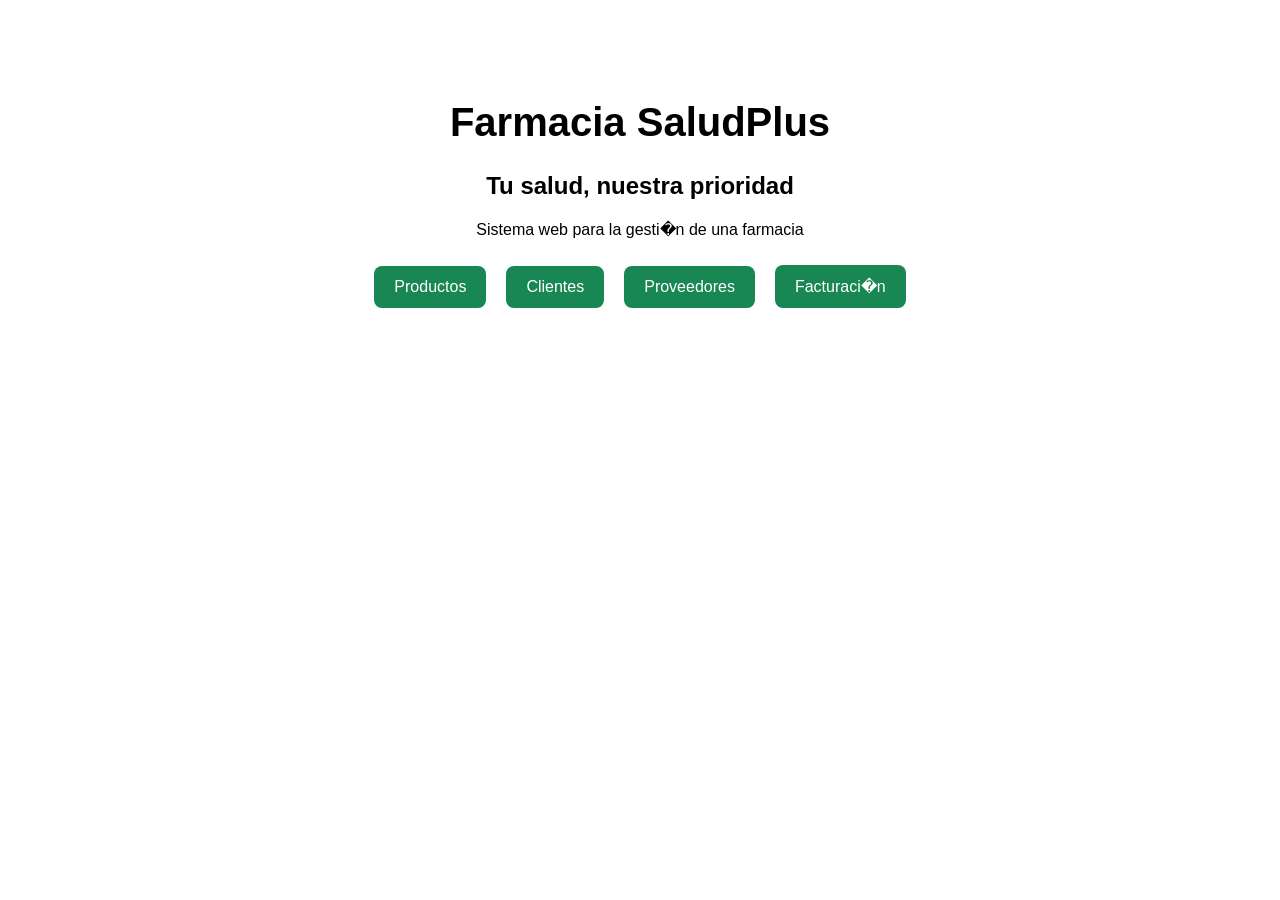
<file: index.html>
<!DOCTYPE html><html lang="es"><head><meta charset="UTF-8"><title>Farmacia SaludPlus</title><style>body{font-family:Arial;text-align:center;margin-top:100px}h1{font-size:40px}a{display:inline-block;margin:10px;padding:12px 20px;background:#198754;color:white;text-decoration:none;border-radius:8px}</style></head><body><h1>Farmacia SaludPlus</h1><h2>Tu salud, nuestra prioridad</h2><p>Sistema web para la gesti�n de una farmacia</p><a href="#">Productos</a><a href="#">Clientes</a><a href="#">Proveedores</a><a href="#">Facturaci�n</a></body></html>
</file>
